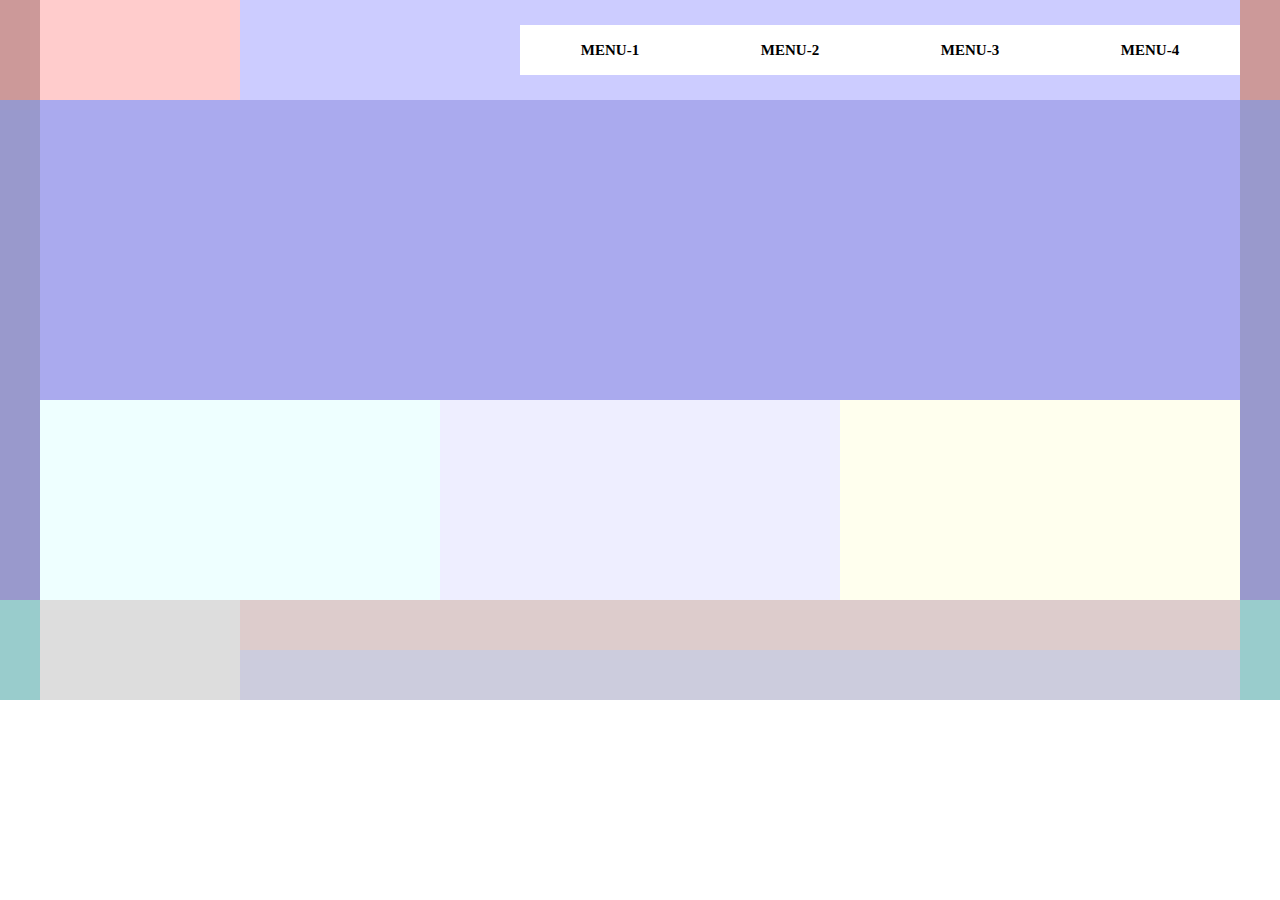
<file: index.html>
<!DOCTYPE html>
<html lang="ko">
<head>
    <meta charset="UTF-8">
    <meta name="viewport" content="width=device-width, initial-scale=1.0">
    <title>WireFrame</title>
    <link rel="stylesheet" type="text/css" href="./css/reset.css">
    <link rel="stylesheet" type="text/css" href="./css/style.css">
    <link rel="stylesheet" type="text/css" href="./icon/css/font-awesome.css">
    <script src="./icon/fontawesome.js"></script>
</head>
<body>
    <div id="wrap">
        <header id="header">
            <div class="wrap clearfix">
                <div class="content">
                    <div class="leftbox"></div>
                    <div class="rightbox">
                        <nav id="nav">
                            <ul class="main-btn-wrap clearfix">
                                <li>
                                    <a href="#" class="mein-btn">MENU-1</a>
                                    <div class="sub sub1">
                                        <ul>
                                            <li><a href="#" class="sub-btn">SubMenu-1</a></li>
                                            <li><a href="#" class="sub-btn">SubMenu-2</a></li>
                                            <li><a href="#" class="sub-btn">SubMenu-3</a></li>
                                            <li><a href="#" class="sub-btn">SubMenu-4</a></li>
                                        </ul>
                                    </div>
                                </li>
                                <li>
                                    <a href="#" class="mein-btn">MENU-2</a>
                                    <div class="sub sub2">
                                        <ul>
                                            <li><a href="#" class="sub-btn">SubMenu-1</a></li>
                                            <li><a href="#" class="sub-btn">SubMenu-2</a></li>
                                            <li><a href="#" class="sub-btn">SubMenu-3</a></li>
                                            <li><a href="#" class="sub-btn">SubMenu-4</a></li>
                                        </ul>
                                    </div>
                                </li>
                                <li>
                                    <a href="#" class="mein-btn">MENU-3</a>
                                    <div class="sub sub3">
                                        <ul>
                                            <li><a href="#" class="sub-btn">SubMenu-1</a></li>
                                            <li><a href="#" class="sub-btn">SubMenu-2</a></li>
                                            <li><a href="#" class="sub-btn">SubMenu-3</a></li>
                                            <li><a href="#" class="sub-btn">SubMenu-4</a></li>
                                        </ul>
                                    </div>
                                </li>
                                <li>
                                    <a href="#" class="mein-btn">MENU-4</a>
                                    <div class="sub sub4">
                                        <ul>
                                            <li><a href="#" class="sub-btn">SubMenu-1</a></li>
                                            <li><a href="#" class="sub-btn">SubMenu-2</a></li>
                                            <li><a href="#" class="sub-btn">SubMenu-3</a></li>
                                            <li><a href="#" class="sub-btn">SubMenu-4</a></li>
                                        </ul>
                                    </div>
                                </li>
                            </ul>
                        </nav>
                    </div>
                </div>
            </div>
        </header>
        <main id="main">
            <section id="section1"></section>
            <section id="section2">
                <div class="content clearfix">
                    <div class="leftbox"></div>
                    <div class="centerbox"></div>
                    <div class="rightbox"></div>
                </div>
            </section>
        </main>
        <footer id="footer">
            <div class="wrap">
                <div class="content clearfix">
                    <div class="leftbox"></div>
                    <div class="rightbox">
                        <section class="topbox"></section>
                        <section class="bottombox"></section>
                    </div>
                </div>
            </div>
        </footer>
    </div>
</body>
</html>
</file>
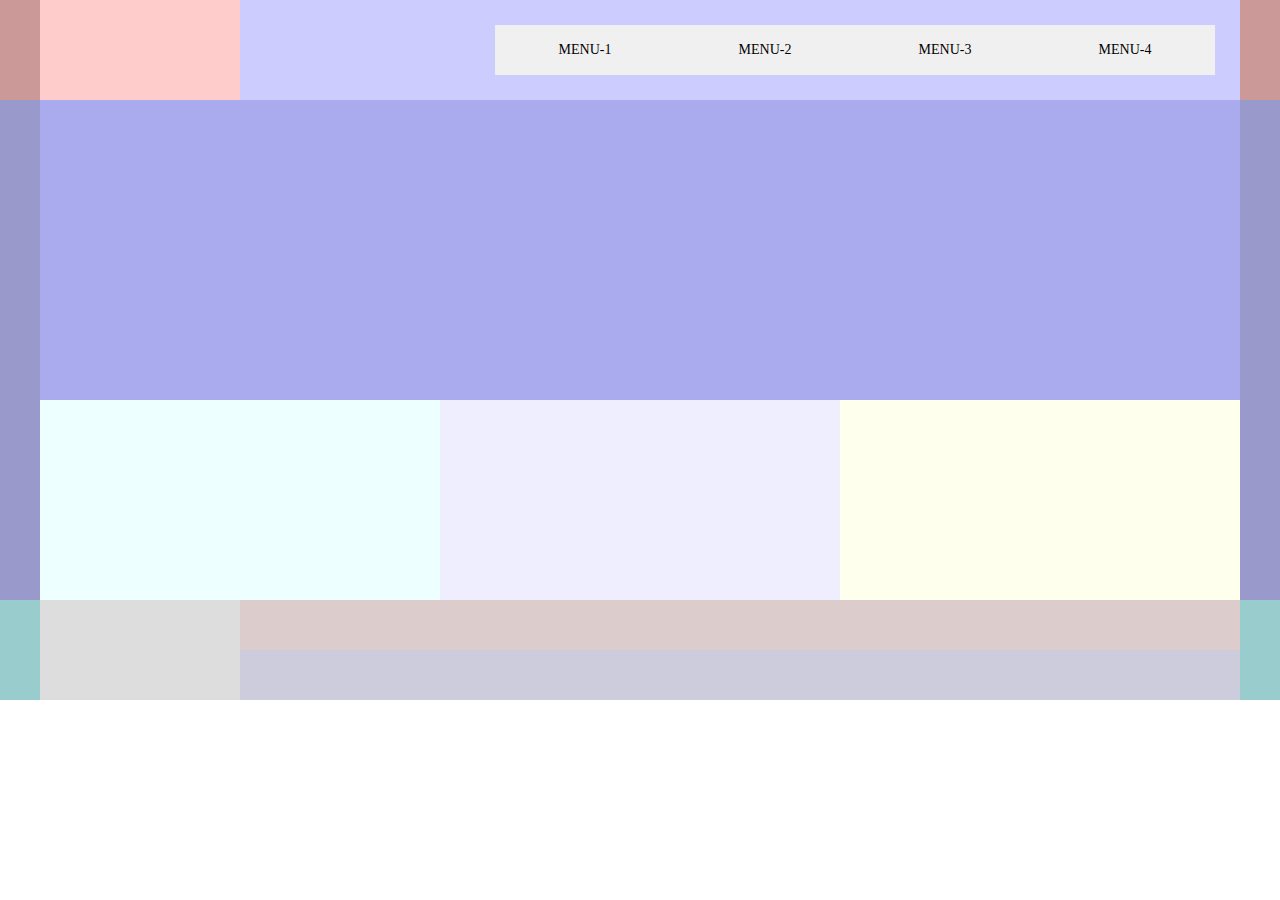
<file: 수업내용/02_03_마진을이용한_선생님이하신거/index.html>
<!DOCTYPE html>
<html lang="ko">
<head>
    <meta charset="UTF-8">
    <meta name="viewport" content="width=device-width, initial-scale=1.0">
    <title>WireFrame 4</title>

    <!-- 아이콘 -->
    <link rel="stylesheet" href="./icon/css/font-awesome.css">
    <script src="./icon/fontawesome.js"></script>

    <!-- 스타일 -->
    <link rel="stylesheet" href="./css/reset.css">
    <link rel="stylesheet" href="./css/style.css">


</head>
<body>
<div id="wrap"> <!-- 전체 그룹  -->
    <header id="header"> <!-- 섹션별 행 단위  -->
        <div class="wrap"> <!-- 웹 문서의 너비 1200px 영역 -->
            <div class="content clearfix"> <!-- 두개의 박스 그룹 -->
                <div class="left-box">

                </div>
                <div class="right-box">
                    <nav id="nav">
                        <ul class="main-btn-wrap clearfix">
                            <li>
                                <a href="#" class="main-btn">MENU-1</a>
                                <div class="sub sub1">
                                   <ul>
                                       <li><a href="#">SubMenu-1</a></li>
                                       <li><a href="#">SubMenu-2</a></li>
                                       <li><a href="#">SubMenu-3</a></li>
                                       <li><a href="#">SubMenu-4</a></li>
                                   </ul>
                                </div>
                            </li>
                            <li>
                                <a href="#" class="main-btn">MENU-2</a>
                                <div class="sub sub2">
                                    <ul>
                                        <li><a href="#">SubMenu-1</a></li>
                                        <li><a href="#">SubMenu-2</a></li>
                                        <li><a href="#">SubMenu-3</a></li>
                                        <li><a href="#">SubMenu-4</a></li>
                                    </ul>
                                 </div>
                            </li>
                            <li>
                                <a href="#" class="main-btn">MENU-3</a>
                                <div class="sub sub3">
                                    <ul>
                                        <li><a href="#">SubMenu-1</a></li>
                                        <li><a href="#">SubMenu-2</a></li>
                                        <li><a href="#">SubMenu-3</a></li>
                                        <li><a href="#">SubMenu-4</a></li>
                                    </ul>
                                 </div>
                            </li>
                            <li>
                                <a href="#" class="main-btn">MENU-4</a>
                                <div class="sub sub4">
                                    <ul>
                                        <li><a href="#">SubMenu-1</a></li>
                                        <li><a href="#">SubMenu-2</a></li>
                                        <li><a href="#">SubMenu-3</a></li>
                                        <li><a href="#">SubMenu-4</a></li>
                                    </ul>
                                 </div>
                            </li>
                        </ul>
                    </nav>
                </div>
            </div>
        </div>
    </header>
    <main id="main">
        <section id="section1">

        </section>
        <section id="section2">
            <div class="content clearfix">
                <div class="left-box">

                </div>
                <div class="center-box">

                </div>
                <div class="right-box">

                </div>
            </div>
        </section>
    </main>
    <footer id="footer">
        <div class="wrap">
            <div class="content clearfix">
                <div class="left-box">

                </div>
                <div class="right-box">
                    <div class="top-box">

                    </div>
                    <div class="bottom-box">
                        
                    </div>
                </div>
            </div>
        </div>
    </footer>
</div>    
</body>
</html>
</file>
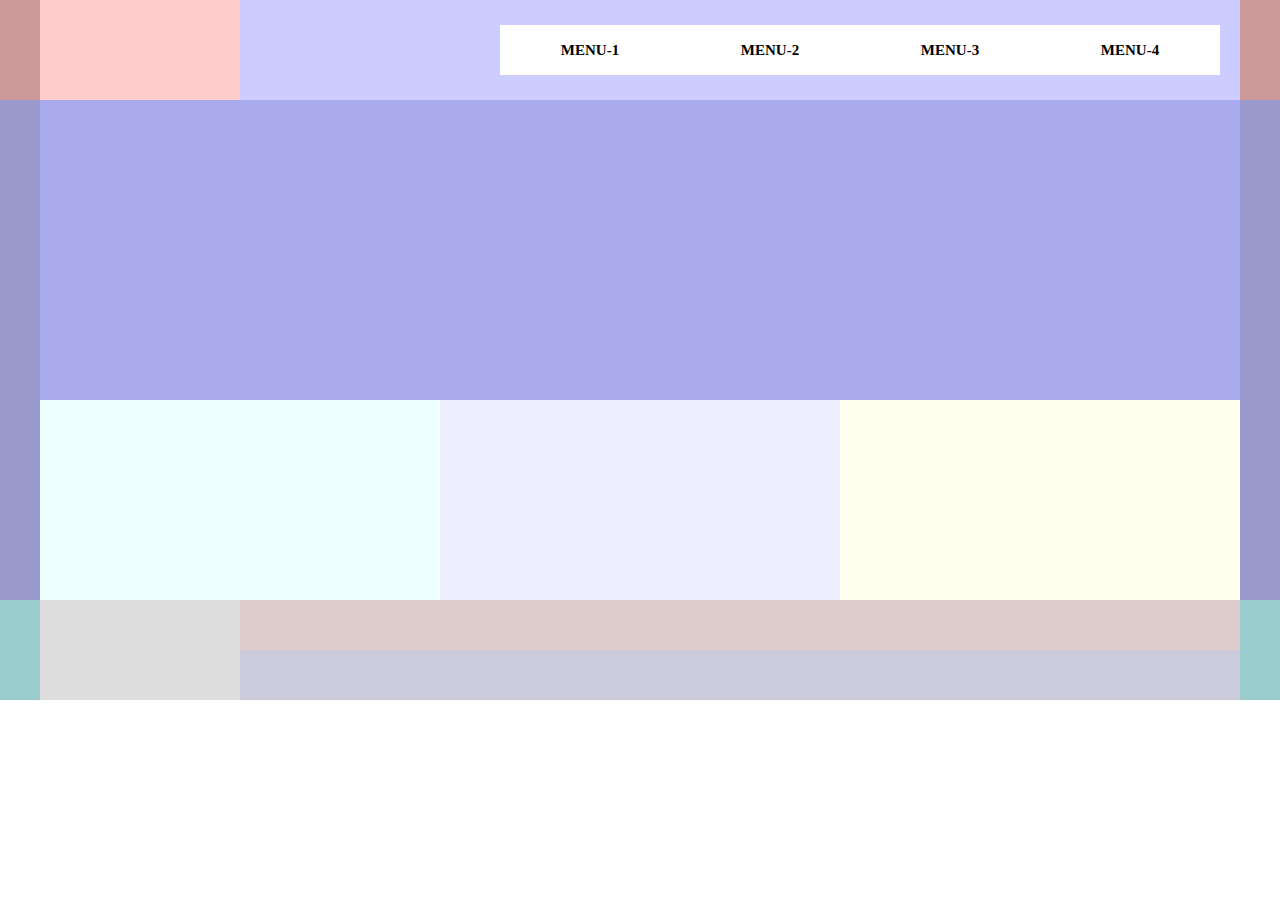
<file: 수업내용/02_03_수업/index.html>
<!DOCTYPE html>
<html lang="ko">
<head>
    <meta charset="UTF-8">
    <meta name="viewport" content="width=device-width, initial-scale=1.0">
    <title>WireFrame</title>
    <link rel="stylesheet" href="./css/reset.css">
    <link rel="stylesheet" href="./css/style.css">
    <link rel="stylesheet" href="./icon/css/font-awesome.css">
    <script src="./icon/fontawesome.js"></script>
</head>
<body>
    <div id="wrap">

        <header id="header">
            <div class="wrap clearfix">
                <div class="content">
                    <div class="leftbox"></div>
                    <div class="rightbox">
                        <nav id="nav">
                            <ul class="main-btn-wrap clearfix">
                                <li>
                                    <a href="#" class="mein-btn">MENU-1</a>
                                    <div class="sub sub1">
                                        <ul>
                                            <li><a href="#" class="sub-btn">SubMenu-1</a></li>
                                            <li><a href="#" class="sub-btn">SubMenu-2</a></li>
                                            <li><a href="#" class="sub-btn">SubMenu-3</a></li>
                                            <li><a href="#" class="sub-btn">SubMenu-4</a></li>
                                        </ul>
                                    </div>
                                </li>
                                <li>
                                    <a href="#" class="mein-btn">MENU-2</a>
                                    <div class="sub sub2">
                                        <ul>
                                            <li><a href="#" class="sub-btn">SubMenu-1</a></li>
                                            <li><a href="#" class="sub-btn">SubMenu-2</a></li>
                                            <li><a href="#" class="sub-btn">SubMenu-3</a></li>
                                            <li><a href="#" class="sub-btn">SubMenu-4</a></li>
                                        </ul>
                                    </div>
                                </li>
                                <li>
                                    <a href="#" class="mein-btn">MENU-3</a>
                                    <div class="sub sub3">
                                        <ul>
                                            <li><a href="#" class="sub-btn">SubMenu-1</a></li>
                                            <li><a href="#" class="sub-btn">SubMenu-2</a></li>
                                            <li><a href="#" class="sub-btn">SubMenu-3</a></li>
                                            <li><a href="#" class="sub-btn">SubMenu-4</a></li>
                                        </ul>
                                    </div>
                                </li>
                                <li>
                                    <a href="#" class="mein-btn">MENU-4</a>
                                    <div class="sub sub4">
                                        <ul>
                                            <li><a href="#" class="sub-btn">SubMenu-1</a></li>
                                            <li><a href="#" class="sub-btn">SubMenu-2</a></li>
                                            <li><a href="#" class="sub-btn">SubMenu-3</a></li>
                                            <li><a href="#" class="sub-btn">SubMenu-4</a></li>
                                        </ul>
                                    </div>
                                </li>
                            </ul>
                        </nav>
                    </div>
                </div>
            </div>
        </header>

        <main id="main">
            <section id="section1"></section>
            <section id="section2">
                <div class="content clearfix">
                    <div class="leftbox"></div>
                    <div class="centerbox"></div>
                    <div class="rightbox"></div>
                </div>
            </section>
        </main>
        
        <footer id="footer">
            <div class="wrap">
                <div class="content clearfix">
                    <div class="leftbox"></div>
                    <div class="rightbox">
                        <section class="topbox"></section>
                        <section class="bottombox"></section>
                    </div>
                </div>
            </div>
        </footer>
    </div>
</body>
</html>
</file>
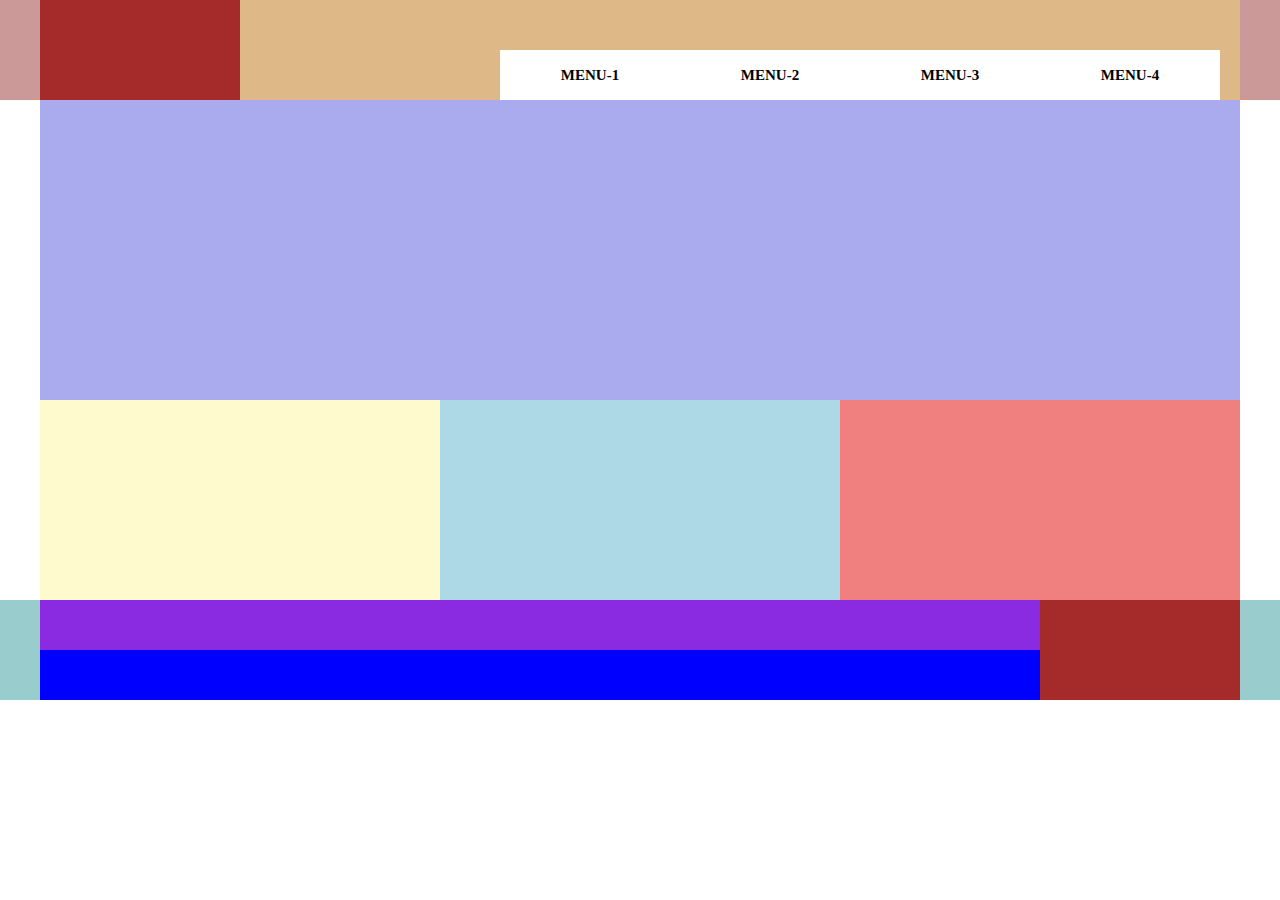
<file: 수업내용/02_03_숙제/index.html>
<!DOCTYPE html>
<html lang="ko">
<head>
    <meta charset="UTF-8">
    <meta name="viewport" content="width=device-width, initial-scale=1.0">
    <title>WireFrame</title>
    <link rel="stylesheet" href="./css/reset.css">
    <link rel="stylesheet" href="./css/style.css">
    <link rel="stylesheet" href="./icon/css/font-awesome.css">
    <script src="./icon/fontawesome.js"></script>
</head>
<body>
    <div id="wrap">
        <header id="header">
            <div class="wrap clearfix">
                <div class="leftbox"></div>
                <div class="rightbox">
                    <nav id="nav">
                        <ul class="main-btn-menu clearfix">
                            <li class="main-btn">
                                <a href="#">MENU-1</a>
                                <div class="submenu">
                                    <ul class="sub-btn-menu sub1">
                                        <li class="sub-btn"><a href="#">SubMenu-1</a></li>
                                        <li class="sub-btn"><a href="#">SubMenu-2</a></li>
                                        <li class="sub-btn"><a href="#">SubMenu-3</a></li>
                                        <li class="sub-btn"><a href="#">SubMenu-4</a></li>
                                    </ul>
                                </div>
                            </li>
                            <li class="main-btn">
                                <a href="#">MENU-2</a>
                                <div class="submenu">
                                    <ul class="sub-btn-menu sub2">
                                        <li class="sub-btn"><a href="#">SubMenu-1</a></li>
                                        <li class="sub-btn"><a href="#">SubMenu-2</a></li>
                                        <li class="sub-btn"><a href="#">SubMenu-3</a></li>
                                        <li class="sub-btn"><a href="#">SubMenu-4</a></li>
                                    </ul>
                                </div>
                            </li>
                            <li class="main-btn">
                                <a href="#">MENU-3</a>
                                <div class="submenu">
                                    <ul class="sub-btn-menu sub3">
                                        <li class="sub-btn"><a href="#">SubMenu-1</a></li>
                                        <li class="sub-btn"><a href="#">SubMenu-2</a></li>
                                        <li class="sub-btn"><a href="#">SubMenu-3</a></li>
                                        <li class="sub-btn"><a href="#">SubMenu-4</a></li>
                                    </ul>
                                </div>
                            </li>
                            <li class="main-btn">
                                <a href="#">MENU-4</a>
                                <div class="submenu">
                                    <ul class="sub-btn-menu sub4">
                                        <li class="sub-btn"><a href="#">SubMenu-1</a></li>
                                        <li class="sub-btn"><a href="#">SubMenu-2</a></li>
                                        <li class="sub-btn"><a href="#">SubMenu-3</a></li>
                                        <li class="sub-btn"><a href="#">SubMenu-4</a></li>
                                    </ul>
                                </div>
                            </li>
                        </ul>
                    </nav>
                </div>
        </header>
        <main id="main">
            <section id="sectiontop"></section>
            <section id="sectionbottom">
                <div class="menubox clearfix">
                    <div class="leftbox"></div>
                    <div class="centerbox"></div>
                    <div class="rightbox"></div>
                </div>
            </section>
        </main>
        <footer id="footer">
            <div class="wrap clearfix">
                <div class="leftbox">
                    <div class="topbox"></div>
                    <div class="bottombox"></div>
                </div>
                <div class="rightbox"></div>
            </div>
        </footer>
    </div>
</body>
</html>
</file>
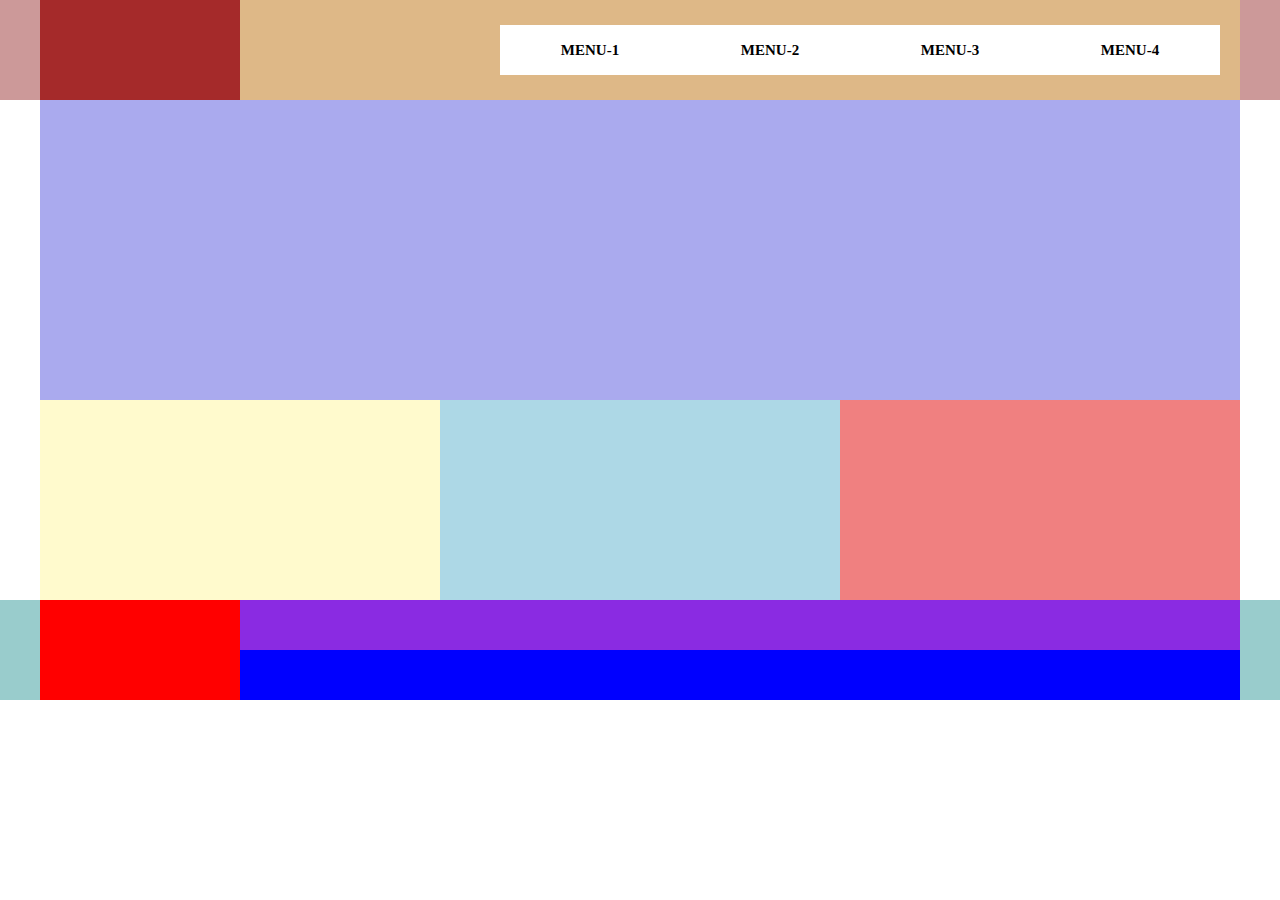
<file: 수업내용/02_03_혼자하기/index.html>
<!DOCTYPE html>
<html lang="ko">
<head>
    <meta charset="UTF-8">
    <meta name="viewport" content="width=device-width, initial-scale=1.0">
    <title>WireFrame</title>
    <link rel="stylesheet" href="./css/reset.css">
    <link rel="stylesheet" href="./css/style.css">
    <link rel="stylesheet" href="./icon/css/font-awesome.css">
    <script src="./icon/fontawesome.js"></script>
</head>
<body>
    <div id="wrap">
        <header id="header">
            <div class="wrap clearfix">
                <div class="leftbox"></div>
                <div class="rightbox">
                    <nav id="nav">
                        <ul class="main-btn-menu clearfix">
                            <li class="main-btn">
                                <a href="#">MENU-1</a>
                                <div class="submenu">
                                    <ul class="sub-btn-menu sub1">
                                        <li class="sub-btn"><a href="#">SubMenu-1</a></li>
                                        <li class="sub-btn"><a href="#">SubMenu-2</a></li>
                                        <li class="sub-btn"><a href="#">SubMenu-3</a></li>
                                        <li class="sub-btn"><a href="#">SubMenu-4</a></li>
                                    </ul>
                                </div>
                            </li>
                            <li class="main-btn">
                                <a href="#">MENU-2</a>
                                <div class="submenu">
                                    <ul class="sub-btn-menu sub2">
                                        <li class="sub-btn"><a href="#">SubMenu-1</a></li>
                                        <li class="sub-btn"><a href="#">SubMenu-2</a></li>
                                        <li class="sub-btn"><a href="#">SubMenu-3</a></li>
                                        <li class="sub-btn"><a href="#">SubMenu-4</a></li>
                                    </ul>
                                </div>
                            </li>
                            <li class="main-btn">
                                <a href="#">MENU-3</a>
                                <div class="submenu">
                                    <ul class="sub-btn-menu sub3">
                                        <li class="sub-btn"><a href="#">SubMenu-1</a></li>
                                        <li class="sub-btn"><a href="#">SubMenu-2</a></li>
                                        <li class="sub-btn"><a href="#">SubMenu-3</a></li>
                                        <li class="sub-btn"><a href="#">SubMenu-4</a></li>
                                    </ul>
                                </div>
                            </li>
                            <li class="main-btn">
                                <a href="#">MENU-4</a>
                                <div class="submenu">
                                    <ul class="sub-btn-menu sub4">
                                        <li class="sub-btn"><a href="#">SubMenu-1</a></li>
                                        <li class="sub-btn"><a href="#">SubMenu-2</a></li>
                                        <li class="sub-btn"><a href="#">SubMenu-3</a></li>
                                        <li class="sub-btn"><a href="#">SubMenu-4</a></li>
                                    </ul>
                                </div>
                            </li>
                        </ul>
                    </nav>
                </div>
        </header>
        <main id="main">
            <section id="sectiontop"></section>
            <section id="sectionbottom">
                <div class="menubox clearfix">
                    <div class="leftbox"></div>
                    <div class="centerbox"></div>
                    <div class="rightbox"></div>
                </div>
            </section>
        </main>
        <footer id="footer">
            <div class="wrap clearfix">
                <div class="leftbox"></div>
                <div class="rightbox">
                    <div class="topbox"></div>
                    <div class="bottombox"></div>
                </div>
            </div>
        </footer>
    </div>
</body>
</html>
</file>
<file: css/style.css>
@charset "UTF-8";

#wrap {width:100%; height:700px; background: #99c;}
#wrap #header {z-index:3; position: relative; width:100%; height:100px; background: #c99;}
#wrap #header .wrap {width:1200px; height:100%; margin:0 auto; background: #eea;}
#wrap #header .wrap .content {width:1200px; height:100%; background: #eee;}
#wrap #header .wrap .content .leftbox {float:left; width:200px; height:100%;background: #fcc;}
#wrap #header .wrap .content .rightbox {float:left; width:1000px; height:100%; background: #ccf; text-align: right;}
/* 네비게이션 */
#wrap #header .wrap .content .rightbox #nav { width:1000px; height: 50px; margin:25px 20px 25px 0;}
#wrap #header .wrap .content .rightbox #nav > ul {display: inline-block; width:720px; height: 100%;}
#wrap #header .wrap .content .rightbox #nav > ul > li {float:left; width:180px; height:100%;}
#wrap #header .wrap .content .rightbox #nav > ul > li > a {display: block; width:100%; line-height: 50px; font-size: 15px; font-weight: 600; background: white; color: black; text-align: center;transition: all .3s;}
#wrap #header .wrap .content .rightbox #nav > ul > li > a:hover {background: black; color: white;}
/* 네비게이션 서브메뉴 */
#wrap #header .wrap .content .rightbox #nav > ul > li > div {display: none; text-align: center;}
#wrap #header .wrap .content .rightbox #nav:hover > ul > li > div {display: block; text-align: center;}
#wrap #header .wrap .content .rightbox #nav > ul > li > div > ul {width:100%}
#wrap #header .wrap .content .rightbox #nav > ul > li > div > ul > li {width:100%}
#wrap #header .wrap .content .rightbox #nav > ul > li > div > ul > li > a {display:block; width:100%; line-height:45px; background: white; color:black;}
#wrap #header .wrap .content .rightbox #nav > ul > li > div > ul > li > a:hover {background: black; color:white;}


#wrap #main {z-index:2; position: relative; margin: 0 auto; width:1200px; height:500px; background:#cc9;}
#wrap #main #section1 {width:100%; height:300px; background: #aae;}
#wrap #main #section2 {width:100%; height:200px; background: #aea;}
#wrap #main #section2 .content  {width:100%; height:100%;}
#wrap #main #section2 .content .leftbox {float:left; width:33.3333%; height:100%; background: #eff;}
#wrap #main #section2 .content .centerbox {float:left; width:33.3333%; height:100%; background: #eef;}
#wrap #main #section2 .content .rightbox {float:left; width:33.3333%; height:100%; background: #ffe;}


#wrap #footer {z-index:1; position: relative; width:100%; height:100px; background: #9cc;}
#wrap #footer .wrap {width:1200px; height: 100%; background: #eea; margin: 0 auto;}
#wrap #footer .wrap .content {width:100%; height:100%;}
#wrap #footer .wrap .content .leftbox{ float:left; width:200px; height:100%; background: #ddd;}
#wrap #footer .wrap .content .rightbox{ float:left; width:1000px; height:100%; background: #ccc;}
#wrap #footer .wrap .content .rightbox .topbox{width:100%; height:50%; background: #dcc;}
#wrap #footer .wrap .content .rightbox .bottombox{width:100%; height:50%; background: #ccd;}
</file>
<file: 수업내용/02_03_마진을이용한_선생님이하신거/css/style.css>
@charset "UTF-8";

#wrap {width:100%;height:700px;background:#99c;}

#wrap #header {z-index:3;position:relative;width:100%;height:100px;background:#c99;}
#wrap #header .wrap {width:1200px;height:100%;margin:0 auto;background:#eea;}
#wrap #header .wrap .content {width:100%;height:100%;background:#eee;}
#wrap #header .wrap .content .left-box  {float:left;width:200px;height:100%;background:#fcc;}


#wrap #header .wrap .content .right-box {float:left;width:1000px;height:100%;background:#ccf;}

/* 네비게이션 */
/* #wrap #header .wrap .content .right-box #nav {text-align:right;background:#00f;padding:25px 25px 25px 0;} */
/* #wrap #header .wrap .content .right-box #nav {width:720px;text-align:right;margin:25px auto 25px auto;} 가운데 정렬 */
/* #wrap #header .wrap .content .right-box #nav {width:720px;text-align:right;margin:25px auto 25px 0;} 왼쪽 정렬 */
/* #wrap #header .wrap .content .right-box #nav {width:720px;text-align:right;margin:25px 0 25px auto;} 오른쪽 정렬 */
#wrap #header .wrap .content .right-box #nav {width:auto;text-align:right;margin:25px 25px 25px 0;}
#wrap #header .wrap .content .right-box #nav > ul {background:#c00;display:inline-block;}
#wrap #header .wrap .content .right-box #nav > ul > li {float:left;background:#c99;width:180px;text-align:center;}
#wrap #header .wrap .content .right-box #nav > ul > li > a {display:block;background:#f0f0f0;color:#000;line-height:50px;}
#wrap #header .wrap .content .right-box #nav > ul > li > a:hover {background:#333;color:#fff;}

/* 서브메뉴 */
#wrap #header .wrap .content .right-box #nav > ul > li .sub {text-align:center;width:100%;display:none;}
#wrap #header .wrap .content .right-box #nav:hover > ul > li .sub {display:block;}
#wrap #header .wrap .content .right-box #nav > ul > li .sub > ul {width:100%;}
#wrap #header .wrap .content .right-box #nav > ul > li .sub > ul > li {width:100%;}
#wrap #header .wrap .content .right-box #nav > ul > li .sub > ul > li > a {display:block;background:#f6f6f6;line-height:45px;}
#wrap #header .wrap .content .right-box #nav > ul > li .sub > ul > li > a:hover {background:#777;color:#fff;}


#wrap #main   {z-index:2;position:relative;width:1200px;height:500px;margin:0 auto;background:#cc9;}
#wrap #main   #section1 {width:100%;height:300px;background:#aae;}
#wrap #main   #section2 {width:100%;height:200px;background:#aea;}
#wrap #main   #section2 .content {width:100%;height:100%;}
#wrap #main   #section2 .content .left-box   {float:left;width:33.33333%;height:100%;background:#eff;}
#wrap #main   #section2 .content .center-box {float:left;width:33.33333%;height:100%;background:#eef;}
#wrap #main   #section2 .content .right-box  {float:left;width:33.33333%;height:100%;background:#ffe;}

#wrap #footer {z-index:1;position:relative;width:100%;height:100px;background:#9cc;}
#wrap #footer .wrap {width:1200px;height:100%;background:#eea;margin:0 auto;}
#wrap #footer .wrap .content {width:100%;height:100%;}
#wrap #footer .wrap .content .left-box  {float:left;width:200px;height:100%;background:#ddd;}
#wrap #footer .wrap .content .right-box {float:left;width:1000px;height:100%;background:#ccc;}
#wrap #footer .wrap .content .right-box .top-box {width:100%;height:50%;background:#dcc;}
#wrap #footer .wrap .content .right-box .bottom-box {width:100%;height:50%;background:#ccd;}
</file>
<file: 수업내용/02_03_수업/css/style.css>
@charset "UTF-8";

#wrap {width:100%; height:700px; background: #99c;}
#wrap #header {z-index:3; position: relative; width:100%; height:100px; background: #c99;}
#wrap #header .wrap {width:1200px; height:100%; margin:0 auto; background: #eea;}
#wrap #header .wrap .content {width:1200px; height:100%; background: #eee;}
#wrap #header .wrap .content .leftbox {float:left; width:200px; height:100%;background: #fcc;}
#wrap #header .wrap .content .rightbox {float:left; width:1000px; height:100%; background: #ccf; text-align: right;}

/* 네비게이션 */
#wrap #header .wrap .content .rightbox #nav { height: 50px; margin:25px 20px 25px 0;}
#wrap #header .wrap .content .rightbox #nav > ul {display: inline-block; width:720px; height: 100%;}
#wrap #header .wrap .content .rightbox #nav > ul > li {float:left; width:180px; height:100%;}
#wrap #header .wrap .content .rightbox #nav > ul > li > a {display: block; width:100%; line-height: 50px; font-size: 15px; font-weight: 600; background: white; color: black; text-align: center;transition: all .3s;}
#wrap #header .wrap .content .rightbox #nav > ul > li > a:hover {background: black; color: white;}

/* 네비게이션 서브메뉴 */
#wrap #header .wrap .content .rightbox #nav > ul > li > div {display: none; text-align: center;}
#wrap #header .wrap .content .rightbox #nav:hover > ul > li > div {display: block; text-align: center;}
#wrap #header .wrap .content .rightbox #nav > ul > li > div > ul {width:100%}
#wrap #header .wrap .content .rightbox #nav > ul > li > div > ul > li {width:100%}
#wrap #header .wrap .content .rightbox #nav > ul > li > div > ul > li > a {display:block; width:100%; line-height:45px; background: white; color:black;}
#wrap #header .wrap .content .rightbox #nav > ul > li > div > ul > li > a:hover {background: black; color:white;}


#wrap #main {z-index:2; position: relative; margin: 0 auto; width:1200px; height:500px; background:#cc9;}
#wrap #main #section1 {width:100%; height:300px; background: #aae;}
#wrap #main #section2 {width:100%; height:200px; background: #aea;}
#wrap #main #section2 .content  {width:100%; height:100%;}
#wrap #main #section2 .content .leftbox {float:left; width:33.3333%; height:100%; background: #eff;}
#wrap #main #section2 .content .centerbox {float:left; width:33.3333%; height:100%; background: #eef;}
#wrap #main #section2 .content .rightbox {float:left; width:33.3333%; height:100%; background: #ffe;}


#wrap #footer {z-index:1; position: relative; width:100%; height:100px; background: #9cc;}
#wrap #footer .wrap {width:1200px; height: 100%; background: #eea; margin: 0 auto;}
#wrap #footer .wrap .content {width:100%; height:100%;}
#wrap #footer .wrap .content .leftbox{ float:left; width:200px; height:100%; background: #ddd;}
#wrap #footer .wrap .content .rightbox{ float:left; width:1000px; height:100%; background: #ccc;}
#wrap #footer .wrap .content .rightbox .topbox{width:100%; height:50%; background: #dcc;}
#wrap #footer .wrap .content .rightbox .bottombox{width:100%; height:50%; background: #ccd;}
</file>
<file: 수업내용/02_03_숙제/css/style.css>
@charset "UTF-8";

#wrap {width:100%; height:700px;}
#wrap #header {z-index:3; position: relative; width:100%; height:100px; background: #c99;}
#wrap #header .wrap {width:1200px; height:100%; margin:0 auto;}
#wrap #header .wrap .leftbox {float:left; width:200px; height:100%; background: brown;}
#wrap #header .wrap .rightbox {float:left; width:1000px; height:100%; background: burlywood;}

#wrap #header .wrap .rightbox #nav {width: 720px; margin:50px 20px 0 260px; text-align: right;}
#wrap #header .wrap .rightbox #nav:hover .main-btn-menu .main-btn .submenu {display: block;}
#wrap #header .wrap .rightbox #nav .main-btn-menu {display:inline-block; width: 720px; height:50px; }
#wrap #header .wrap .rightbox #nav .main-btn-menu .main-btn {float: left;}
#wrap #header .wrap .rightbox #nav .main-btn-menu .main-btn > a {display: block; text-align: center; width:180px; line-height: 50px;font-size: 15px; font-weight: 600; background: white; color:black; transition: all .3s;}
#wrap #header .wrap .rightbox #nav .main-btn-menu .main-btn > a:hover {background: black; color:white;}

#wrap #header .wrap .rightbox #nav .main-btn-menu .main-btn .submenu {display: none; }
/* #wrap #header .wrap .rightbox #nav .main-btn-menu .main-btn .submenu .sub-btn-menu {} */
#wrap #header .wrap .rightbox #nav .main-btn-menu .main-btn .submenu .sub-btn-menu .sub-btn { border-top :1px solid #000;}
#wrap #header .wrap .rightbox #nav .main-btn-menu .main-btn .submenu .sub-btn-menu .sub-btn > a {display:block; width:180px; line-height: 45px; text-align:center; color:black; background: white;}
#wrap #header .wrap .rightbox #nav .main-btn-menu .main-btn .submenu .sub-btn-menu .sub-btn > a:hover {color:white; background: black;}


#wrap #main {z-index:2; position: relative; margin: 0 auto; width:1200px; height:500px; background:#cc9;}
#wrap #main #sectiontop {width:100%; height:300px; background: #aae;}
#wrap #main #sectionbottom {width:100%; height:200px;}
#wrap #main #sectionbottom .menubox {width:100%; height:100%;}
#wrap #main #sectionbottom .menubox .leftbox{float:left; width:33.3333%; height:100%; background: lemonchiffon;}
#wrap #main #sectionbottom .menubox .centerbox{float:left; width:33.3333%; height:100%; background: lightblue;}
#wrap #main #sectionbottom .menubox .rightbox{float:left; width:33.3333%; height:100%; background: lightcoral;}


#wrap #footer {z-index:1; position: relative; width:100%; height:100px; background: #9cc;}
#wrap #footer .wrap {width:1200px; height: 100%; background: #eea; margin: 0 auto;}
#wrap #footer .wrap .leftbox {float:left; width:1000px; height:100%; background: red;}
#wrap #footer .wrap .rightbox {float:left; width:200px; height:100%; background: brown;}
#wrap #footer .wrap .leftbox .topbox {width:100%; height:50%; background: blueviolet;}
#wrap #footer .wrap .leftbox .bottombox {width:100%; height:50%; background: blue;}
</file>
<file: 수업내용/02_03_혼자하기/css/style.css>
@charset "UTF-8";

#wrap {width:100%; height:700px;}
#wrap #header {z-index:3; position: relative; width:100%; height:100px; background: #c99;}
#wrap #header .wrap {width:1200px; height:100%; margin:0 auto;}
#wrap #header .wrap .leftbox {float:left; width:200px; height:100%; background: brown;}
#wrap #header .wrap .rightbox {float:left; width:1000px; height:100%; background: burlywood;}

#wrap #header .wrap .rightbox #nav {width: 720px; margin:25px 20px 25px 260px; text-align: right;}
#wrap #header .wrap .rightbox #nav:hover .main-btn-menu .main-btn .submenu {display: block;}
#wrap #header .wrap .rightbox #nav .main-btn-menu {display:inline-block; width: 720px; height:50px; }
#wrap #header .wrap .rightbox #nav .main-btn-menu .main-btn {float: left;}
#wrap #header .wrap .rightbox #nav .main-btn-menu .main-btn > a {display: block; text-align: center; width:180px; line-height: 50px;font-size: 15px; font-weight: 600; background: white; color:black; transition: all .3s;}
#wrap #header .wrap .rightbox #nav .main-btn-menu .main-btn > a:hover {background: black; color:white;}

#wrap #header .wrap .rightbox #nav .main-btn-menu .main-btn .submenu { display: none;}
/* #wrap #header .wrap .rightbox #nav .main-btn-menu .main-btn .submenu .sub-btn-menu {} */
/* #wrap #header .wrap .rightbox #nav .main-btn-menu .main-btn .submenu .sub-btn-menu .sub-btn {} */
#wrap #header .wrap .rightbox #nav .main-btn-menu .main-btn .submenu .sub-btn-menu .sub-btn > a {display:block; width:180px; line-height: 45px; text-align:center; color:black; background: white;}
#wrap #header .wrap .rightbox #nav .main-btn-menu .main-btn .submenu .sub-btn-menu .sub-btn > a:hover {color:white; background: black;}


#wrap #main {z-index:2; position: relative; margin: 0 auto; width:1200px; height:500px; background:#cc9;}
#wrap #main #sectiontop {width:100%; height:300px; background: #aae;}
#wrap #main #sectionbottom {width:100%; height:200px;}
#wrap #main #sectionbottom .menubox {width:100%; height:100%;}
#wrap #main #sectionbottom .menubox .leftbox{float:left; width:33.3333%; height:100%; background: lemonchiffon;}
#wrap #main #sectionbottom .menubox .centerbox{float:left; width:33.3333%; height:100%; background: lightblue;}
#wrap #main #sectionbottom .menubox .rightbox{float:left; width:33.3333%; height:100%; background: lightcoral;}


#wrap #footer {z-index:1; position: relative; width:100%; height:100px; background: #9cc;}
#wrap #footer .wrap {width:1200px; height: 100%; background: #eea; margin: 0 auto;}
#wrap #footer .wrap .leftbox {float:left; width:200px; height:100%; background: red;}
#wrap #footer .wrap .rightbox {float:left; width:1000px; height:100%; background: brown;}
#wrap #footer .wrap .rightbox .topbox {width:100%; height:50%; background: blueviolet;}
#wrap #footer .wrap .rightbox .bottombox {width:100%; height:50%; background: blue;}
</file>
